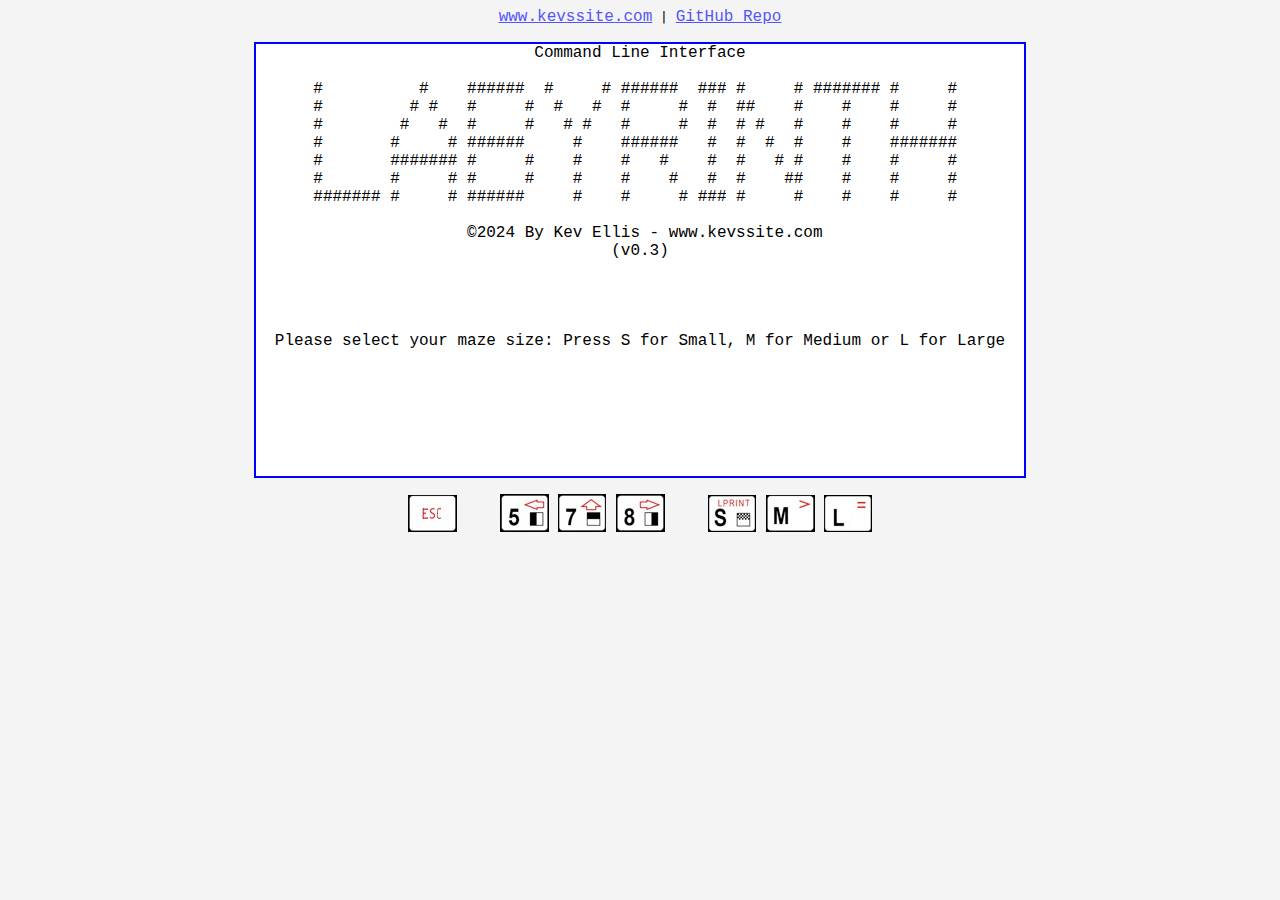
<file: docs/index.html>
<!DOCTYPE html>
<html>

<head>
	<meta charset="utf-8" />
	<meta name="viewport" content="width=device-width, initial-scale=1">
	<title>cli-labyrinth</title>
	<script src="wasm_exec.js"></script>
	<link rel="stylesheet" href="termstyle.css">

</head>

<body>
	<div id="info">
		<a href="https://www.kevssite.com/cli-labyrinth-game">www.kevssite.com</a> | <a
			href="https://github.com/YorkshireKev/cli-labyrinth">GitHub Repo</a>
	</div>
	<div id="terminal-container">
		<pre id="terminal"></pre>
	</div>
	<script src="tcell.js"></script>
	<script src="keys.js"></script>

	<div id="keys">
		<img src="images/esc.png" onclick="emulateKeyPress('Escape', 27)" />
		<img src="images/gap.png" />
		<img src="images/5.png" onclick="emulateKeyPress('ArrowLeft', 37)" />
		<img src="images/7.png" onclick="emulateKeyPress('ArrowUp', 38)" />
		<img src="images/8.png" onclick="emulateKeyPress('ArrowRight', 39)" />
		<img src="images/gap.png" />
		<img src="images/s.png" onclick="emulateKeyPress('s', 83)" />
		<img src="images/m.png" onclick="emulateKeyPress('m', 77)" />
		<img src="images/l.png" onclick="emulateKeyPress('l', 76)" />
	</div>
</body>

</html>
</file>
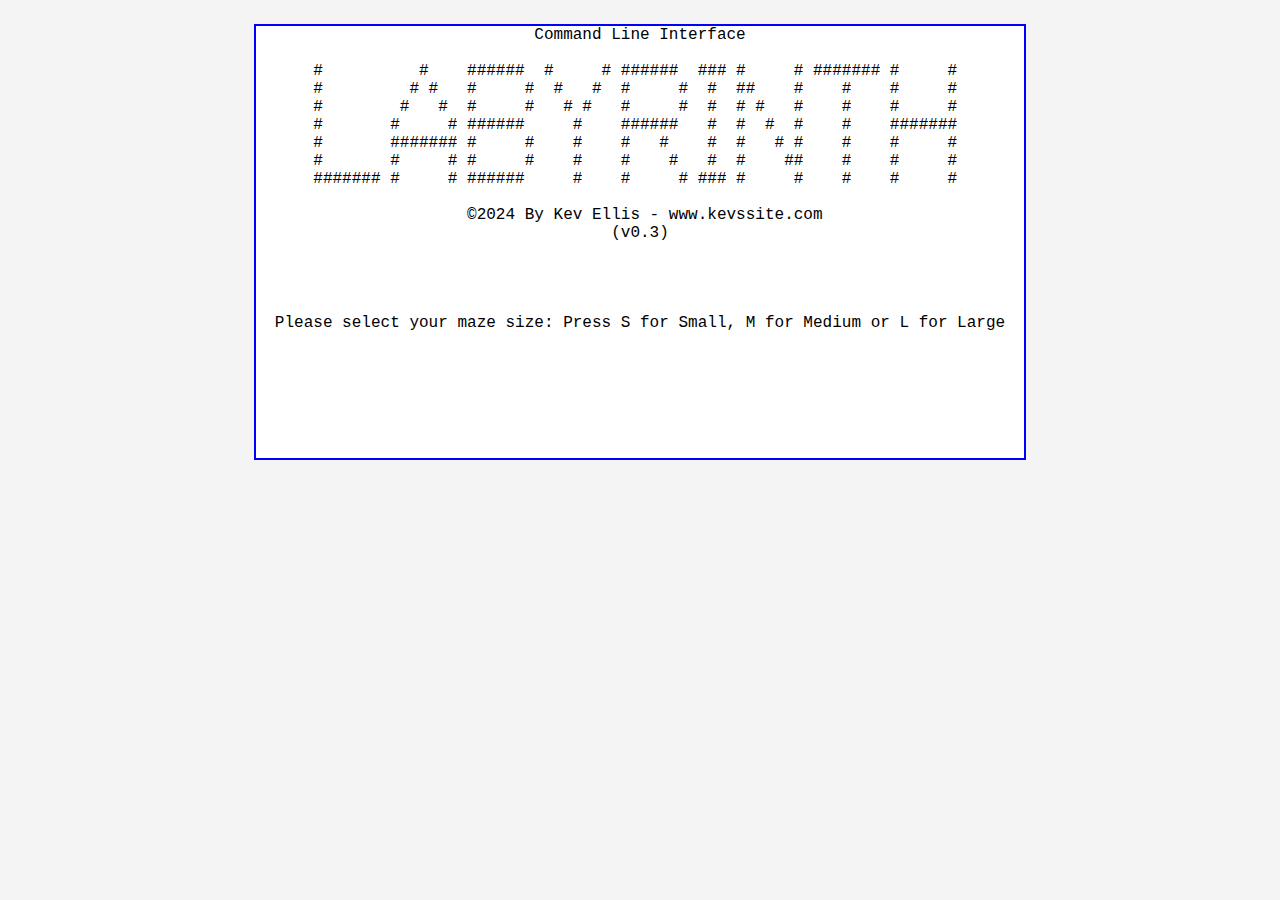
<file: wasm/index.html>
<!DOCTYPE html>
<html>
	<head>
		<meta charset="utf-8"/>
		<meta name="viewport" content="width=device-width, initial-scale=1">
		<title>cli-labyrinth</title>
		<script src="wasm_exec.js"></script>
		<link rel="stylesheet" href="termstyle.css">
		
	</head>
	<body>
		<div id="terminal-container">
			<pre id="terminal"></pre>
		</div>
		<script src="tcell.js"></script>
	</body>
</html>
</file>
<file: docs/termstyle.css>
* {
  margin: 10;
  padding: 10;
  border: 10;
  outline: 10;
  font-family: "Menlo", "Andale Mono", "Courier New", Monospace;
}

html {
  --bg: #1E1F21;
  --fg: #EEEFF1;
}

@media (prefers-color-scheme: light) {
  html {
    --bg: #f4f4f4;
    --fg: #000000;
  }
}

body {
  background-color: var(--bg);
  color: var(--fg);
}

#terminal-container {
text-align: center;
}

#terminal {
  border: 2px solid blue;

  background-color: white;
  color: green;
  display: inline-block;

  /* Copy paste! */
  user-select: none;
 -webkit-user-select: none;
 -khtml-user-select: none;
 -moz-user-select: none;
 -ms-user-select: none;
}

#info {
  text-align: center;
  margin: 10;
  padding: 10;
  z-index: 20;
  font-family: Monospace;
  width: 100%;
  a {
    color: rgb(84, 84, 253);
  }
}

#keys {
  text-align: center;
    -webkit-tap-highlight-color: transparent;
    -webkit-touch-callout: none;
    touch-action: manipulation;
}

/* Style attributes */

.bold { font-weight: bold; }

.blink { animation: blinker 1s step-start infinite; }

.underline { text-decoration: underline; }

.dim { filter: brightness(50) }

.italic { font-style: italic; }

.strikethrough { text-decoration: line-through; }

/* Cursor styles */

.cursor-steady-block { background-color: lightgrey !important; }
.cursor-blinking-block { animation: blinking-block 1s step-start infinite !important; }
@keyframes blinking-block { 50% { background-color: lightgrey; } }

.cursor-steady-underline { text-decoration: underline lightgrey !important; }
.cursor-blinking-underline { animation: blinking-underline 1s step-start infinite !important; }
@keyframes blinking-underline { 50% { text-decoration: underline lightgrey; } }

.cursor-steady-bar { margin-left: -2px; }
.cursor-steady-bar:before {
  content: ' ';
  width: 2px;
  background-color: lightgrey !important;
  display: inline-block;
}
.cursor-blinking-bar { margin-left: -2px; }
.cursor-blinking-bar:before {
  content: ' ';
  width: 2px;
  background-color: lightgrey !important;
  display: inline-block;
  animation: blinker 1s step-start infinite;
}

/* General animations */

@keyframes blinker {
  50% { opacity: 0; }
}
</file>
<file: wasm/termstyle.css>
* {
  margin: 10;
  padding: 10;
  border: 10;
  outline: 10;
  font-family: "Menlo", "Andale Mono", "Courier New", Monospace;
}

html {
  --bg: #1E1F21;
  --fg: #EEEFF1;
}

@media (prefers-color-scheme: light) {
  html {
    --bg: #f4f4f4;
    --fg: #000000;
  }
}

body {
  background-color: var(--bg);
  color: var(--fg);
}

#terminal-container {
text-align: center;
}

#terminal {
  border: 2px solid blue;

  background-color: white;
  color: green;
  display: inline-block;

  /* Copy paste! */
  user-select: none;
 -webkit-user-select: none;
 -khtml-user-select: none;
 -moz-user-select: none;
 -ms-user-select: none;
}

/* Style attributes */

.bold { font-weight: bold; }

.blink { animation: blinker 1s step-start infinite; }

.underline { text-decoration: underline; }

.dim { filter: brightness(50) }

.italic { font-style: italic; }

.strikethrough { text-decoration: line-through; }

/* Cursor styles */

.cursor-steady-block { background-color: lightgrey !important; }
.cursor-blinking-block { animation: blinking-block 1s step-start infinite !important; }
@keyframes blinking-block { 50% { background-color: lightgrey; } }

.cursor-steady-underline { text-decoration: underline lightgrey !important; }
.cursor-blinking-underline { animation: blinking-underline 1s step-start infinite !important; }
@keyframes blinking-underline { 50% { text-decoration: underline lightgrey; } }

.cursor-steady-bar { margin-left: -2px; }
.cursor-steady-bar:before {
  content: ' ';
  width: 2px;
  background-color: lightgrey !important;
  display: inline-block;
}
.cursor-blinking-bar { margin-left: -2px; }
.cursor-blinking-bar:before {
  content: ' ';
  width: 2px;
  background-color: lightgrey !important;
  display: inline-block;
  animation: blinker 1s step-start infinite;
}

/* General animations */

@keyframes blinker {
  50% { opacity: 0; }
}
</file>
